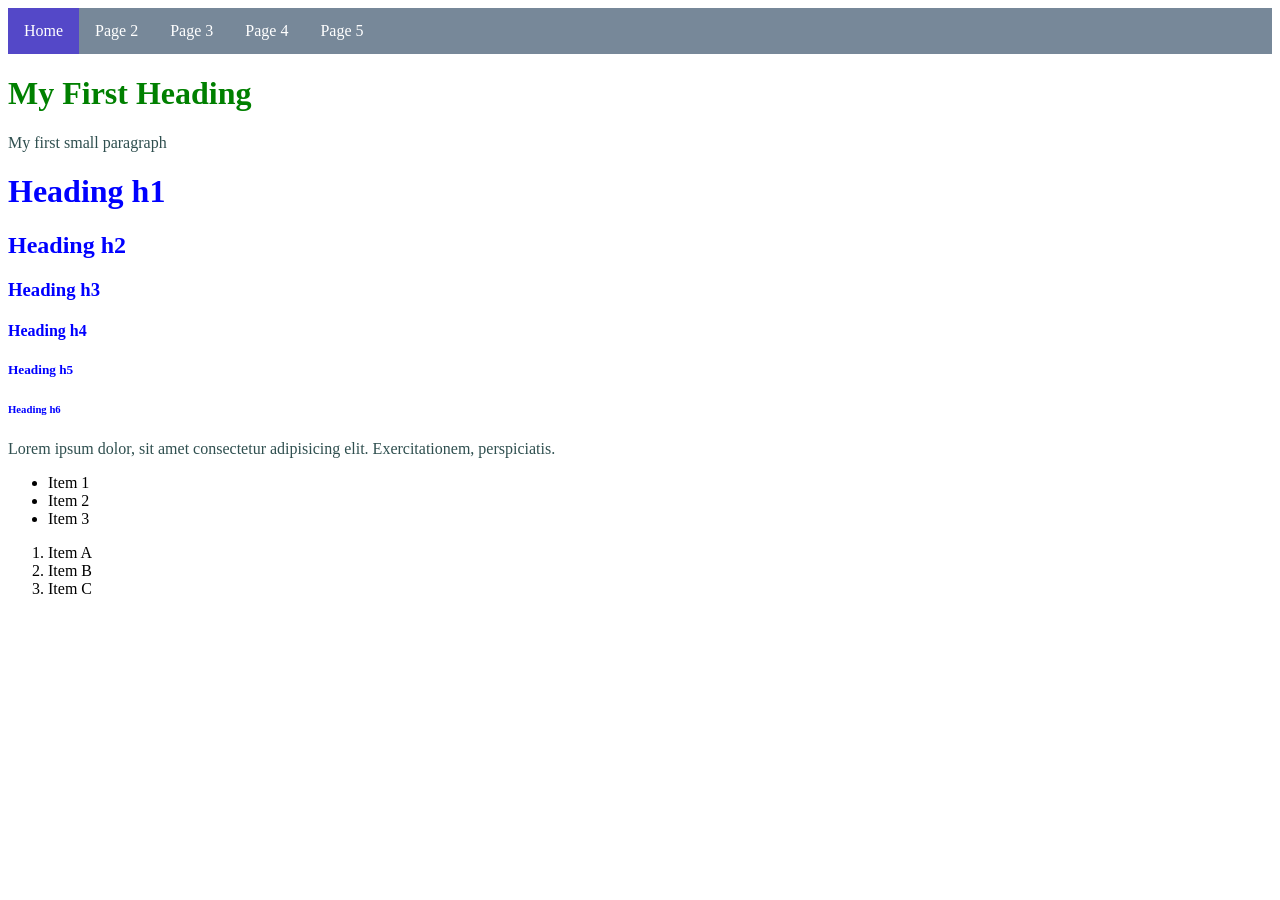
<file: index.html>
<!DOCTYPE html>
<html lang="en">
<head>
    <meta charset="UTF-8">
    <meta name="viewport" content="width=device-width, initial-scale=1.0">
    <title>Page Title</title>
    <link rel="stylesheet" type="text/css" href="css/styles.css" >
</head>
<body>

<!-- Horizontal Navigation -->
  <div class="nav">
    <ul class="nav-h">
        <li><a href="#" class="active">Home</a></li>
        <li><a href="page2.html">Page 2</a></li>
        <li><a href="page3.html">Page 3</a></li>
        <li><a href="page4.html">Page 4</a></li>
        <li><a href="page5.html">Page 5</a></li>
    </ul>
  </div>

    <h1>My First Heading</h1>
    <p id="first">My first small paragraph</p>

    <!-- The div tag separates content;
     divided into sections-->
     <div>
        <h1 class="cool">Heading h1</h1>
        <h2 class="cool">Heading h2</h2>
        <h3 class="cool">Heading h3</h3>
        <h4 class="cool">Heading h4</h4>
        <h5 class="cool">Heading h5</h5>
        <h6 class="cool">Heading h6</h6>
     </div>

     <p>Lorem ipsum dolor, 
        sit amet consectetur adipisicing elit.
         Exercitationem, perspiciatis.</p>

    <div>
        <!-- Lists  -->
         <!-- undordered list -->
          <ul>
            <li>Item 1</li>
            <li>Item 2</li>
            <li>Item 3</li>
          </ul>
          <!-- Ordered list -->
          <ol>
            <li>Item A</li>
            <li>Item B</li>
            <li>Item C</li>
          </ol>
    </div>
    <script src="scripts/script.js"/>
</body>
</html>
</file>
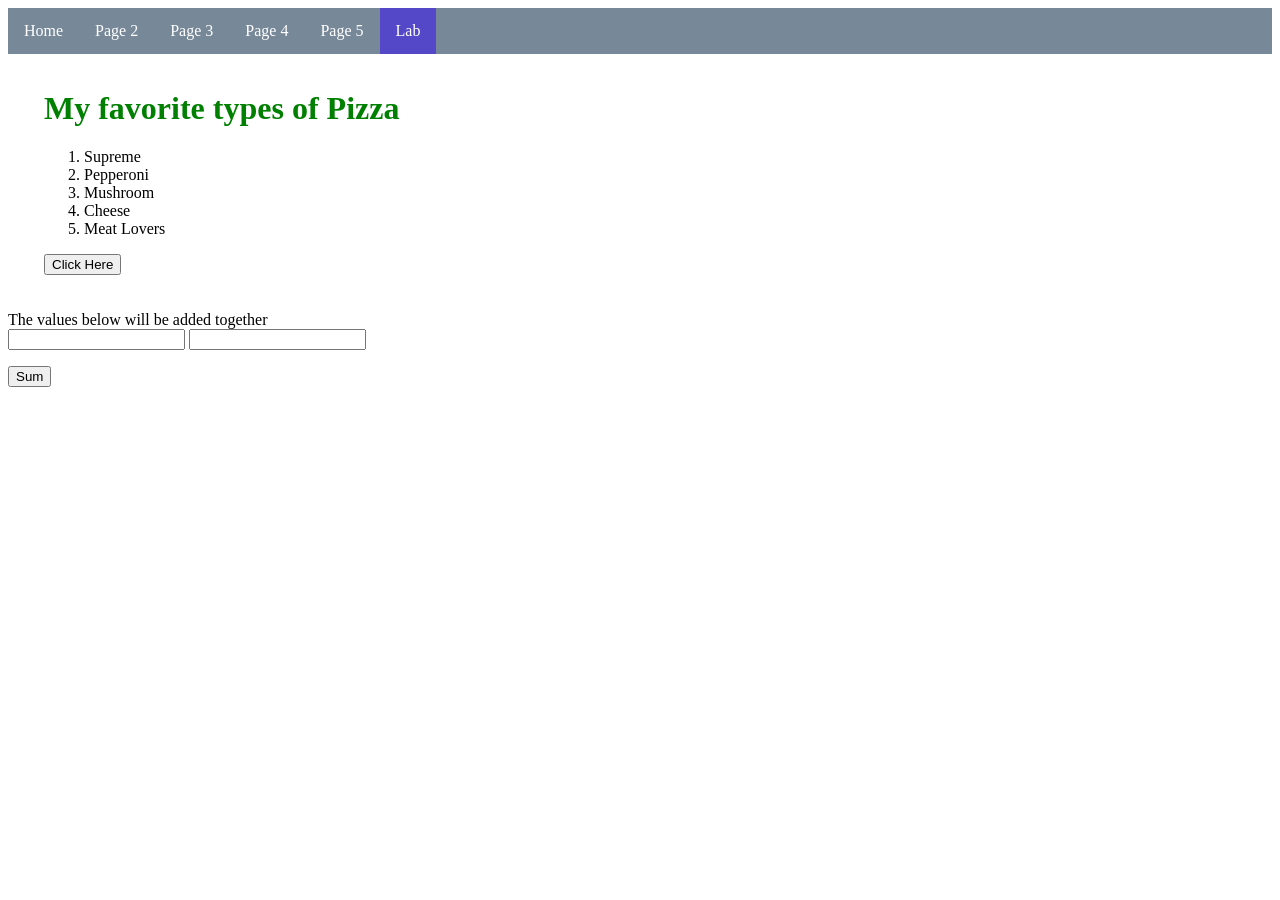
<file: lab.html>
<!-- Intro to Web lab -->
 <!DOCTYPE html>
 <html lang="en">
 <head>
    <meta charset="UTF-8">
    <meta name="viewport" content="width=device-width, initial-scale=1.0">
    <title>Document</title>
    <link rel="stylesheet" type="text/css" href="css/styles.css">
 </head>
 <body>
    
<!-- Task One -->
 <!-- Navigation -->   
 <div class="nav">
    <ul class="nav-h">
        <li><a href="index.html">Home</a></li>
        <li><a href="page2.html">Page 2</a></li>
        <li><a href="page3.html">Page 3</a></li>
        <li><a href="page4.html">Page 4</a></li>
        <li><a href="page5.html">Page 5</a></li>
        <li><a href="#" class="active">Lab</a></li>
    </ul>
  </div>
 
  <!-- Task Two -->
  <div class="lab" style="margin: 36px;">
    
    <h1>My favorite types of Pizza</h1>
    <ol class="my-roman" id="pizza">
        <li>Supreme</li>
        <li>Pepperoni</li>
        <li>Mushroom</li>
        <li>Cheese</li>
        <li>Meat Lovers</li>
    </ol>

    <button onclick="pizzaList();">Click Here</button>
  </div>

  <script type="text/javascript">
    function pizzaList() {
        document.getElementById('pizza')
        .classList.toggle('my-roman');
    }

    function addThem() {
        let input1 = document.getElementById('num1').value;
        let input2 = document.getElementById('num2').value;
        let total = input1 + input2;
        let sumTotal = `Sum total: ${total}`;
        document.getElementById('total').innerHTML = sumTotal;
    }
  </script>

  <!-- Task Three -->
   <div class="lab">
    <form>
        <label>The values below will be added together</label><br>
        <input type="text" id="num1" name="num1">
        <input type="text" id="num2" name="num2">
        <p id="total"></p>
        <button type="button" onclick="addThem()">Sum</button>
    </form>
   </div>



 </body>
 </html>
</file>
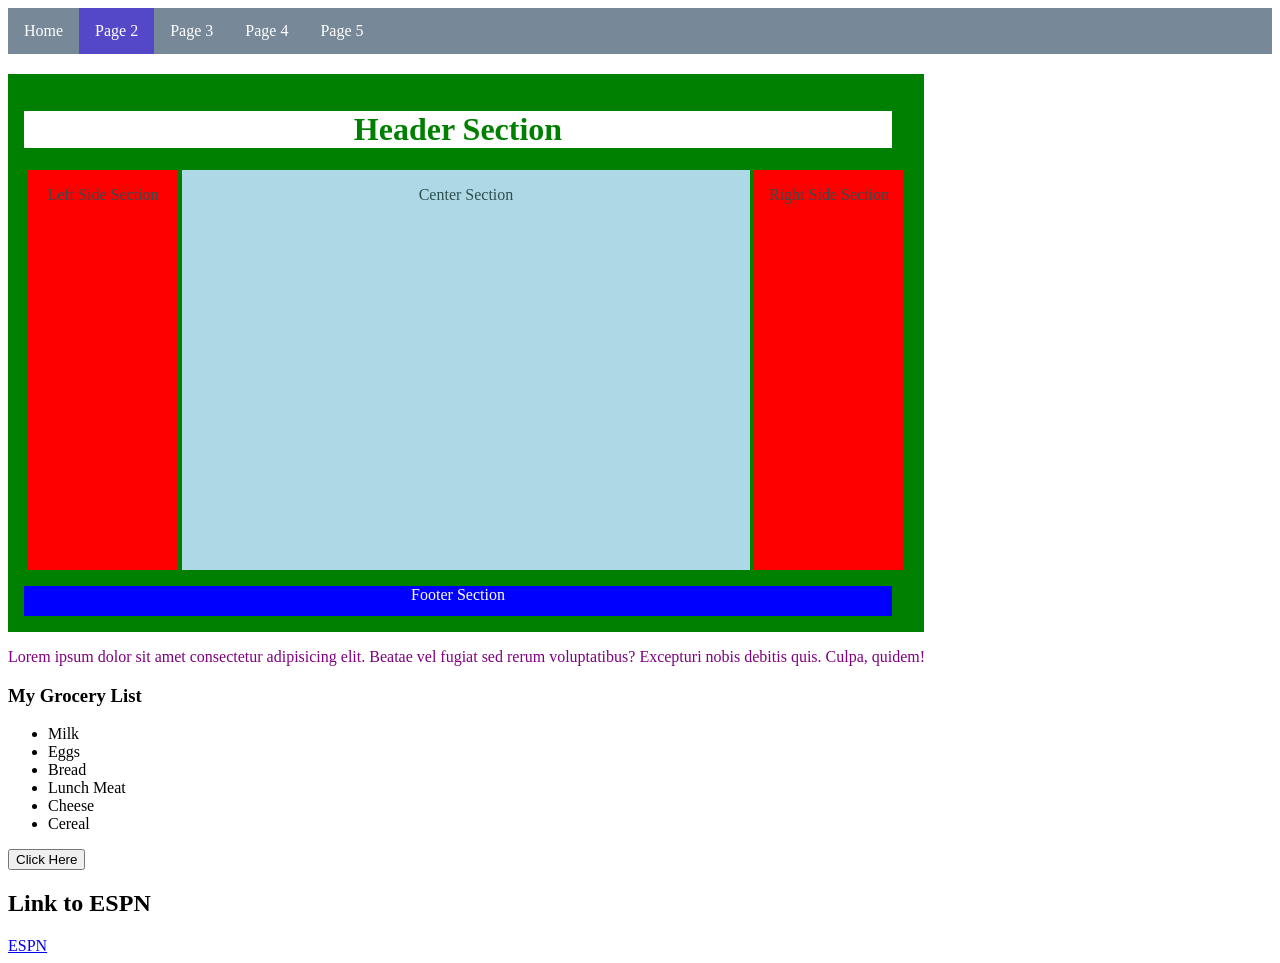
<file: page2.html>
<!DOCTYPE html>
<html lang="en">
<head>
    <meta charset="UTF-8">
    <meta name="viewport" content="width=device-width, initial-scale=1.0">
    <title>Understanding Divs</title>
    <style>
        .outside {padding:16px; background-color: green;
                  width: 884px; position: relative; 
                  text-align: center;
                 }
        .top {width: 868px; background-color: white;}
        .sides {width: 150px; height: 400px;
                background-color: red; display: inline-block;}
        .center {width: 568px; height: 400px;
                background-color: lightblue; display: inline-block;}
        .bottom {width: 868px; height: 30px; margin-top: 16px;
                background-color: blue; color: white;}
    </style>
    <link rel="stylesheet" type="text/css" href="css/styles.css" >
</head>
<body>

    <!-- Horizontal Navigation -->
  <div class="nav">
    <ul class="nav-h">
        <li><a href="index.html">Home</a></li>
        <li><a href="#" class="active">Page 2</a></li>
        <li><a href="page3.html">Page 3</a></li>
        <li><a href="page4.html">Page 4</a></li>
        <li><a href="page5.html">Page 5</a></li>
    </ul>
  </div>

    <!-- The div tags are not styled -->
    <!-- Any content contained within these elements will
      display linear -->
    <!-- Once styled, they will display correctly -->

    <!-- This div will surround all the divs inside it -->
     <div class="outside">
        <!-- Top div can have navigation or a banner -->
         <div class="top"><h1>Header Section</h1></div>

        <!-- Left Side div can have navigation or other information -->
        <div class="sides"><p>Left Side Section</p></div>

        <!-- Center div, where most of your content will be -->
        <div class="center"><p>Center Section</p></div>

        <!-- Right Side div can have navigation or other information -->
        <div class="sides"><p>Right Side Section</p></div>

        <!-- Bottom div is for footer information -->
        <div class="bottom"><p>Footer Section</p></div>
     </div>


    <div class="section_c">
        <p style="color:purple">Lorem ipsum dolor sit amet consectetur adipisicing elit. Beatae vel fugiat sed rerum voluptatibus? Excepturi nobis debitis quis. Culpa, quidem!</p>
    
        <h3>My Grocery List</h3>
        <ul class="grocery_list" id="grocery">
            <li>Milk</li>
            <li>Eggs</li>
            <li>Bread</li>
            <li>Lunch Meat</li>
            <li>Cheese</li>
            <li>Cereal</li>
        </ul>

        <button onclick="changeList()">Click Here</button>

        <h2>Link to ESPN</h2>
        <a href="https://www.espn.com" target="_blank">ESPN</a>
    </div>
    <script type="text/javascript">
        /* Put javascript code directly here */
        function changeList() {
            document.getElementById('grocery')
            .classList.toggle('grocery_square');
        }
    </script>
</body>
</html>
</file>
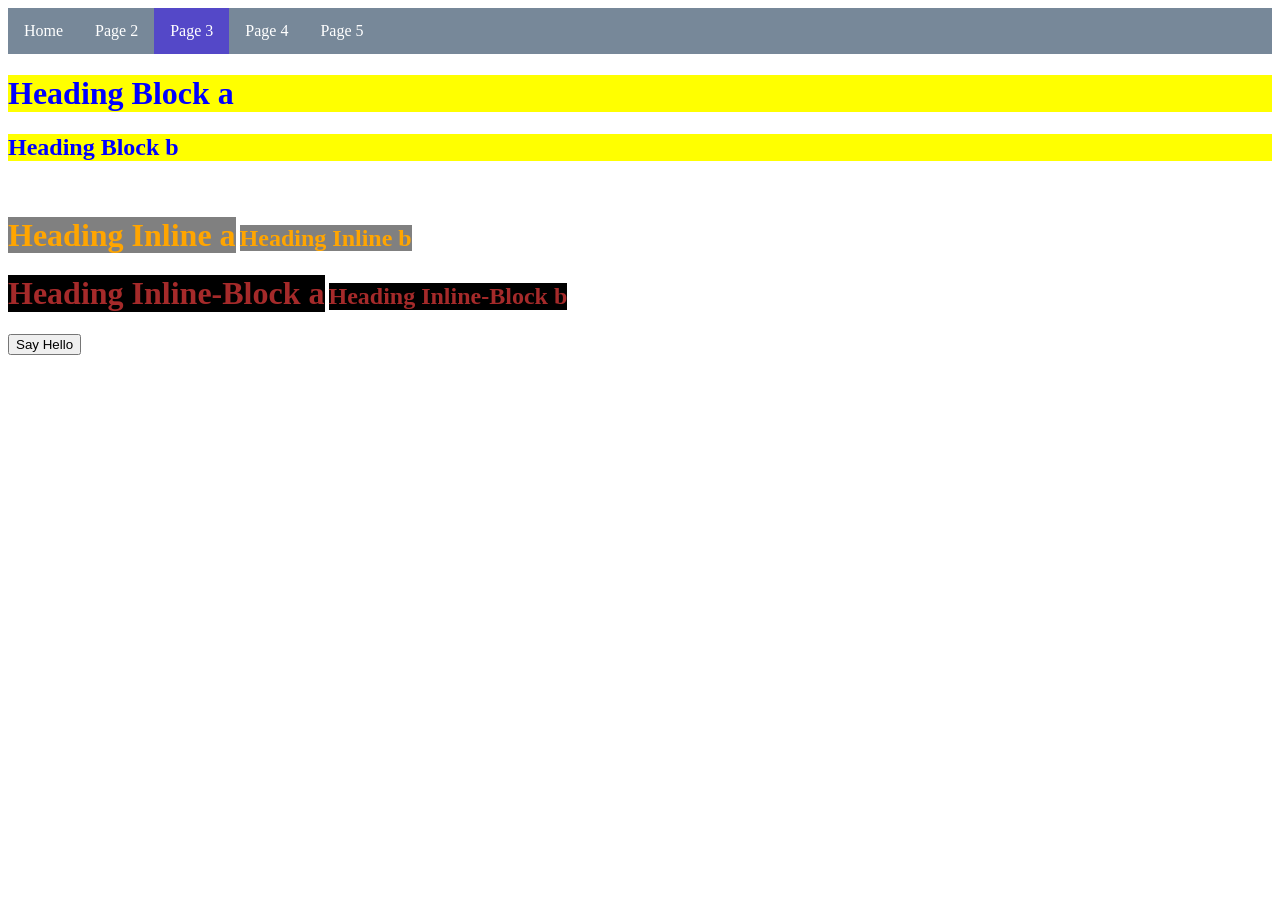
<file: page3.html>
<!DOCTYPE html>
<html lang="en">
<head>
    <meta charset="UTF-8">
    <meta name="viewport" content="width=device-width, initial-scale=1.0">
    <title>Display Property</title>
    <link rel="stylesheet" type="text/css" href="css/styles.css">
</head>
<body>

<!-- Horizontal Navigation -->
  <div class="nav">
    <ul class="nav-h">
        <li><a href="index.html">Home</a></li>
        <li><a href="page2.html">Page 2</a></li>
        <li><a href="#" class="active">Page 3</a></li>
        <li><a href="page4.html">Page 4</a></li>
        <li><a href="page5.html">Page 5</a></li>
    </ul>
  </div>

    <!-- Looking at the Display Property -->
     <div>
        <h1 class="sample1">Heading Block a</h1>
        <h2 class="sample1">Heading Block b</h2>
        <br>
        <h1 class="sample2">Heading None a</h1>
        <h2 class="sample2">Heading None b</h2>
        <br>
        <h1 class="sample3">Heading Inline a</h1>
        <h2 class="sample3">Heading Inline b</h2>
        <br>
        <h1 class="sample4">Heading Inline-Block a</h1>
        <h2 class="sample4">Heading Inline-Block b</h2>
     </div>

     <!-- Button from Form using input -->
     <form>
        <input type="button" onclick="sayHello()" value="Say Hello">
     </form>

     <script type="text/javascript">
        function sayHello() {
            alert('Hello World');
        }
     </script>

</body>
</html>
</file>
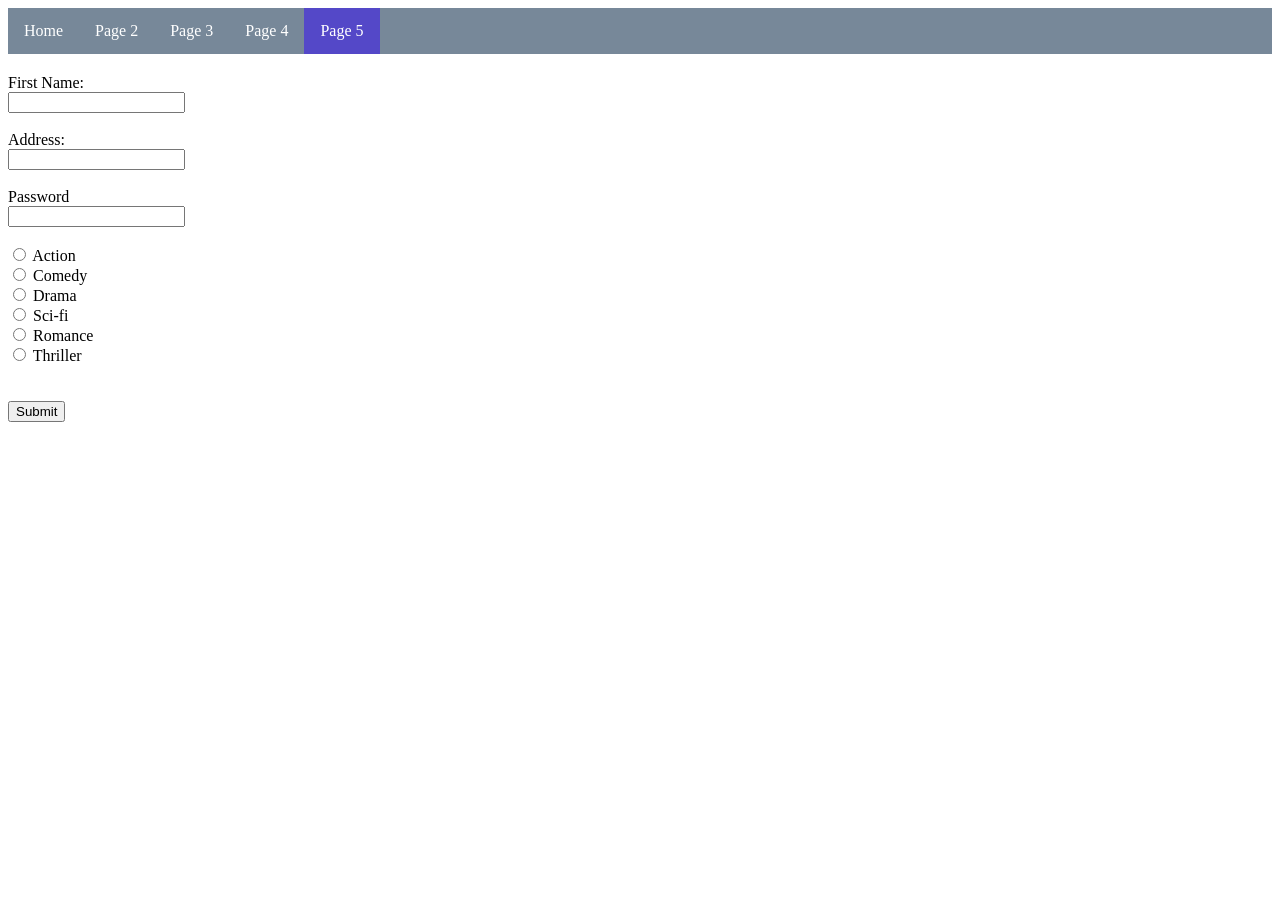
<file: page5.html>
<!DOCTYPE html>
<html lang="en">
<head>
    <meta charset="UTF-8">
    <meta name="viewport" content="width=device-width, initial-scale=1.0">
    <title>Forms</title>
    <link rel="stylesheet" type="text/css" href="css/styles.css">
</head>
<body>
    <!-- Horizontal Navigation -->
  <div class="nav">
    <ul class="nav-h">
        <li><a href="index.html">Home</a></li>
        <li><a href="page2.html">Page 2</a></li>
        <li><a href="page3.html">Page 3</a></li>
        <li><a href="page4.html">Page 4</a></li>
        <li><a href="#" class="active">Page 5</a></li>
    </ul>
  </div>

    <!-- Form Elements -->
     <form class="my-form" onsubmit="myInfo()">
        <!-- Person Entry Section -->
         <div class="person">
            <label for="fname">First Name:</label> <br>
            <input type="text" id="fname" name="fname" onchange="changeEvent()"/> <br>
            <br>
            <label for="faddress">Address:</label> <br>
            <input type="text" id="faddress" name="faddress" onblur="blurEvent()"/> <br>
            <br>
            <label for="pw">Password</label> <br>
            <input type="password" name="pw" id="pw"/> <br>
            <br>
         </div>

         <!-- Radio Button for Movie Genres -->
          <div class="movie-choice">
            <input type="radio" id="a" name="movie" value="action"/>
            <label for="a">Action</label> <br>
             <input type="radio" id="c" name="movie" value="comedy"/>
            <label for="c">Comedy</label> <br>
             <input type="radio" id="d" name="movie" value="drama"/>
            <label for="d">Drama</label> <br>
             <input type="radio" id="s" name="movie" value="scifi"/>
            <label for="s">Sci-fi</label> <br>
             <input type="radio" id="r" name="movie" value="romance"/>
            <label for="r">Romance</label> <br>
             <input type="radio" id="t" name="movie" value="thriller"/>
            <label for="t">Thriller</label> <br>
        </div>
        <br><br>
       <!--   <input type="button" name="submit" value="Submit" onclick="myInfo()">-->
          <button type="submit">Submit</button>
        <br><br>
        <!-- Output Result -->
         <div class="result">
        <p id="my-name"></p>
        <p id="movie-choice"></p>
         </div>

    </form>

    <script src="scripts/script.js"/>

</body>
</html>
</file>
<file: css/styles.css>
h1 {
    color: green;
}

p {
    color: darkslategray;
}

.bottom p {color: white;}

.cool {
    color: blue;
}

.sample1{
    color: blue;
    background-color: yellow;
}

.sample2{
    color: purple;
    background-color: aqua;
    display: none;
}

.sample3{
    color: orange;
    background-color: gray;
    display: inline;
}

.sample4{
    color: brown;
    background-color: black;
    display: inline-block;
}

.grocery_square {
    list-style: square;
}

#box {
    width: 320px; height: 320px;
    padding: 10px; margin: 0;
    border: 5px solid gray;
    background-color: red;
    display: inline-block;
}

.nav-h {
    list-style-type: none;
    margin: 0; padding: 0;
    overflow: hidden;
    background-color: lightslategray;
}

.nav-h li {
    float: left;
}

.nav-h li a {
    display: block; color: white;
    text-align: center;
    padding: 14px 16px;
    text-decoration: none;
}

.nav-h li a:hover {
    background-color: #333;
}

.active {
    background-color: #5448c8;
}

.nav {
    margin-bottom: 20px;
}
</file>
